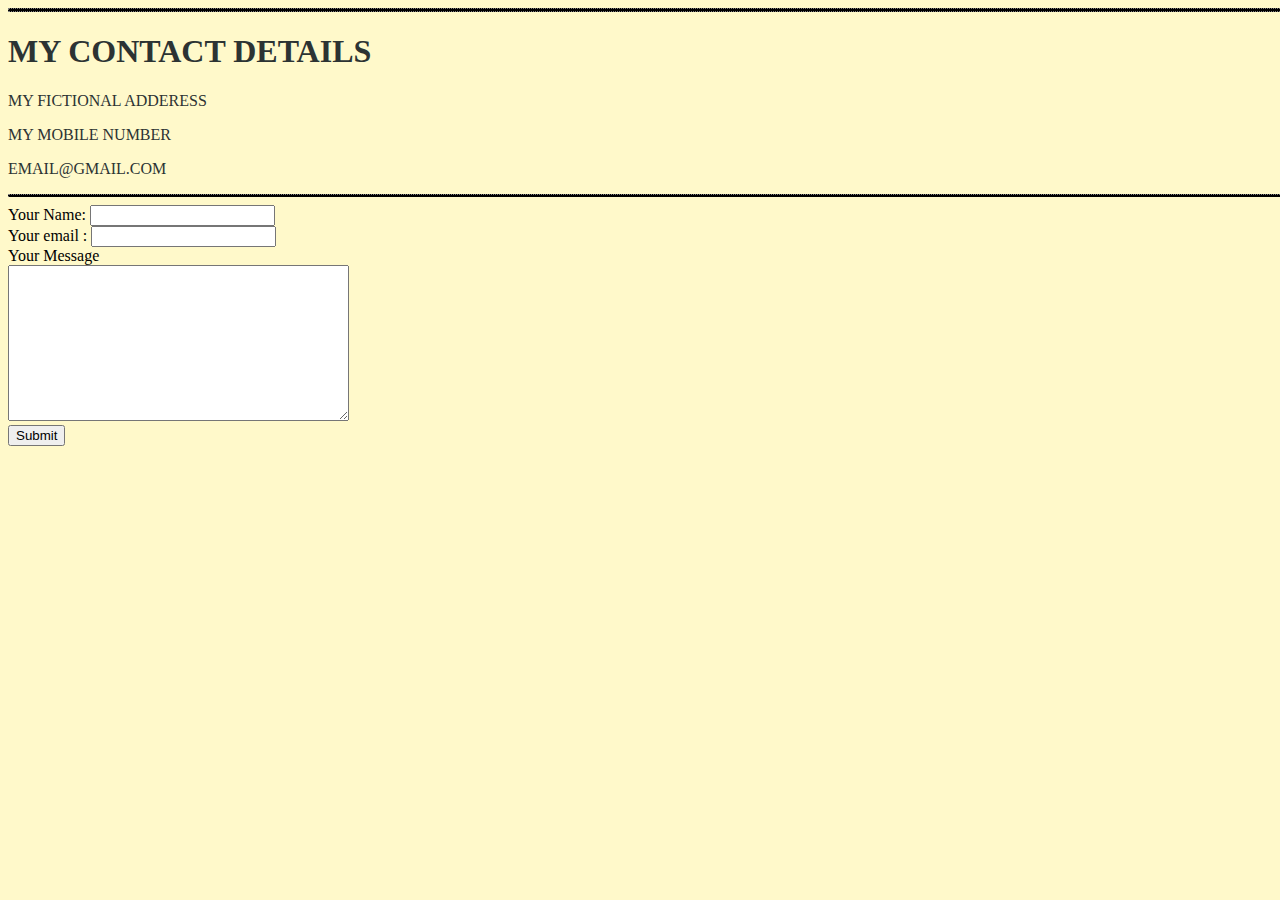
<file: CONTACT ME.HTML>
<!DOCTYPE html>
<html lang="en" dir="ltr">

<head>
  <meta charset="utf-8">
  <title>CONTACT ME</title>
<style >


body
{
    background-color: #FFF9CA;
}
h1
{
    color: #2C3333;
}
h3
{
    color: #2C3333;
}
p{
  color: #2C3333;
}
hr
{
    width: 200%;     height: 2px;  border-style: dotted;
    background-color: black;
}

</style>
</head>

<body>
  <hr size="2">
  <h1>MY CONTACT DETAILS</h1>
  <p>MY FICTIONAL ADDERESS</p>
  <p>MY MOBILE NUMBER</p>
  <p>EMAIL@GMAIL.COM</p>
  <hr size=:"2">
  <form action="mailto:information@sodisettysunilkumar.com" method="post" enctype="text/plain">
    <label>Your Name:</label>
    <input type="text" name="Your Name" value=""><br>
    <label>Your email :</label>
    <input type="email" name="Your email" value=""><br>
    <label>Your Message</label><br>
    <textarea name="YOUR Message" rows="10" cols="40"></textarea><br>
    <input type="submit" name="" />
    </form>
    </body>

</html>
</file>
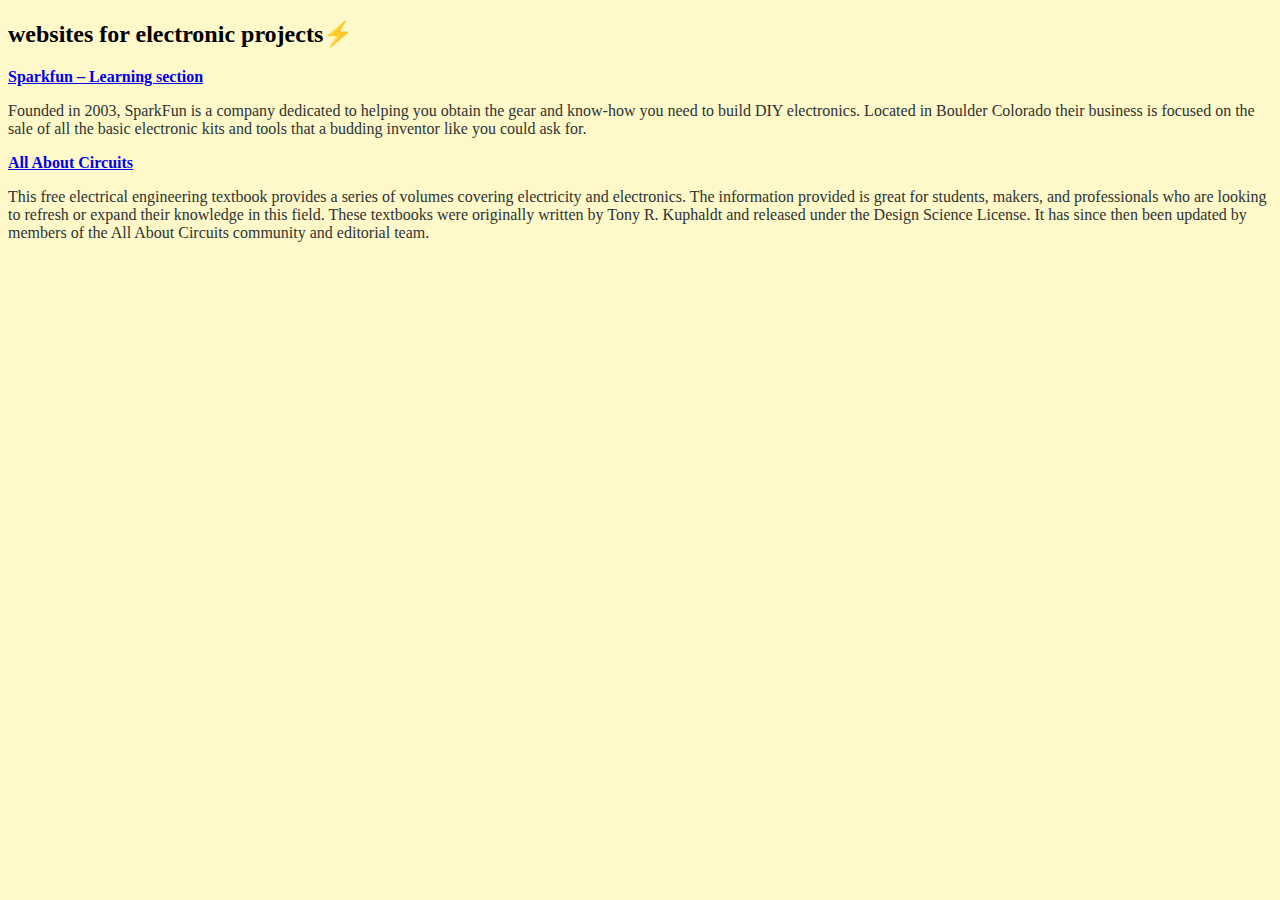
<file: websites for electronic projects⚡.html>
<!DOCTYPE html>
<html lang="en" dir="ltr">

<head>
  <meta charset="utf-8">
  <title>websites for electronic projects⚡ </title>
  <style>
  body
  {
      background-color: #FFF9CA;
  }
  h1
  {
      color: #2C3333;
  }
  h3
  {
      color: #2C3333;
  }
  p{
    color: #2C3333;
  }
  hr
  {
      width: 200%;     height: 2px;  border-style: dotted;
      background-color: black;
  }

  </style>
</head>

<body>
  <h2>websites for electronic projects⚡</h2>
  <strong><a href="https://learn.sparkfun.com/">Sparkfun – Learning section</a></strong>
  <p>Founded in 2003, SparkFun is a company dedicated to helping
    you obtain the gear and know-how you need to build DIY electronics.
    Located in Boulder Colorado their business is focused on the sale
    of all the basic electronic kits and tools that a budding inventor
    like you could ask for.</p>
<strong><a href="https://www.allaboutcircuits.com/textbook/">All About Circuits</a></strong>
<p>This free electrical engineering textbook provides a series
of volumes covering electricity and electronics. The information
provided is great for students, makers, and professionals who are
looking to refresh or expand their knowledge in this field.
These textbooks were originally written by Tony R. Kuphaldt and released under
the Design Science License.
It has since then been updated by members of the All About Circuits community and editorial team.</p>
</body>
</html>
</file>
